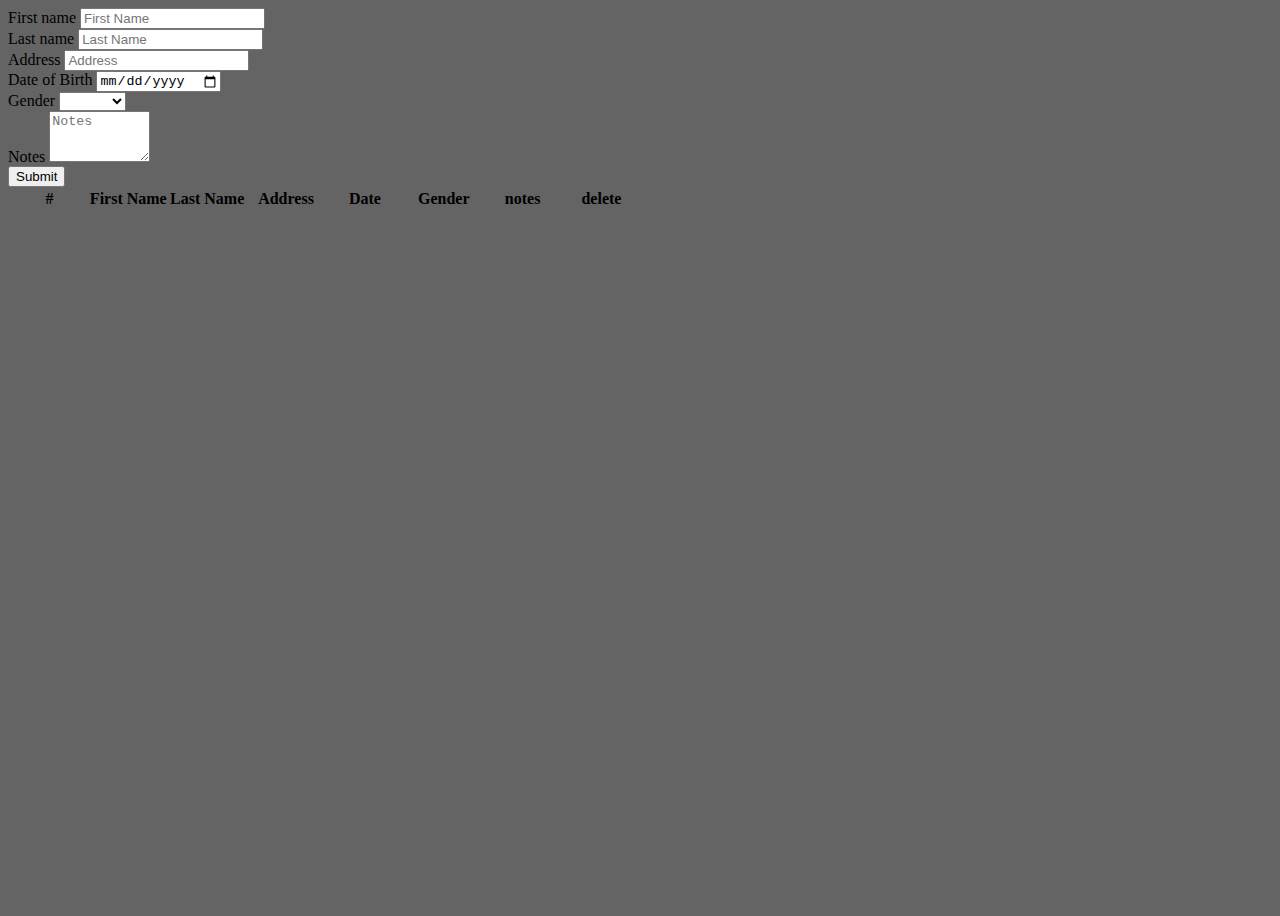
<file: index.html>
<!DOCTYPE html>
<html lang="en">
<head>
    <meta charset="UTF-8">
    <meta http-equiv="X-UA-Compatible" content="IE=edge">
    <meta name="viewport" content="width=device-width, initial-scale=1.0">
    <link rel="stylesheet" href="styles.css"></link>
    <link href="https://cdn.jsdelivr.net/npm/bootstrap@5.2.2/dist/css/bootstrap.min.css" rel="stylesheet" integrity="sha384-Zenh87qX5JnK2Jl0vWa8Ck2rdkQ2Bzep5IDxbcnCeuOxjzrPF/et3URy9Bv1WTRi" crossorigin="anonymous">
    <title>Alliance</title>
</head>
<body>
    <form id="form" class="container pt-3 w-50 mx-auto">
        <div class="row">
            <div class="col-md-6 mb-3">
                <label for="firstName">First name</label>
                <input class="form-control" id="firstName" type="text" placeholder="First Name">
                <span id="error_firstName"></span>
            </div>
            <div class="col-md-6 mb-3">
                <label for="lastName">Last name</label>
                <input class="form-control" id="lastName" type="text" placeholder="Last Name">
                <span id="error_lastName"></span>
            </div>
        </div>
        <div class="mb-3">
            <label for="address">Address</label>
            <input class="form-control" id="address" type="text" placeholder="Address">
            <span id="error_address"></span>
        </div>
        <div class="mb-3">
            <label for="date">Date of Birth</label>
            <input class="form-control" id="date" type="date" placeholder="Date of Birth">
        </div>
        <div class="mb-3">
            <label for="gender">Gender</label>
            <select class="form-control" id="gender" name="gender">
                <option value="male">Male</option>
                <option value="female">Female</option>
            </select>
        </div>
        <div class="mb-3">
            <label for="notes">Notes</label>
            <textarea class="form-control" name="" id="notes" cols="10" rows="3" placeholder="Notes"></textarea>
        </div>
        <div>
            <button class="btn btn-primary" type="submit">Submit</button>
        </div>
    </form>
<section class="p-5">
    <div class="table-responsive" id="no-more-tables">
        <table id="tablehead" class="table w-50 mx-auto">
            <thead>
                <tr class="grid">
                    <th scope="col">#</th>
                    <th scope="col">First Name</th>
                    <th scope="col">Last Name</th>
                    <th scope="col">Address</th>
                    <th scope="col">Date</th>
                    <th scope="col">Gender</th>
                    <th scope="col">notes</th> 
                    <th scope="col">delete</th>
                </tr> 
            </thead>
            <table id="table"  class="table w-50 mx-auto">
            </table>
        </table>     
   </div>
</section>

<script src="index.js"></script>
<script src="https://cdn.jsdelivr.net/npm/bootstrap@5.1.3/dist/js/bootstrap.bundle.min.js"
  integrity="sha384-ka7Sk0Gln4gmtz2MlQnikT1wXgYsOg+OMhuP+IlRH9sENBO0LRn5q+8nbTov4+1p" crossorigin="anonymous"></script>
</body>
</html>
</file>
<file: styles.css>
body{
    height: 100vh;
    background:rgb(100, 100, 100)
}
.grid{
    display: grid;
    grid-template-columns: 1fr 1fr 1fr 1fr 1fr 1fr 1fr 1fr;
}
#btnsize{
    height: fit-content;
}
@media only screen and (max-width:800px) {
    #no-more-tables tbody,
    #no-more-tables tr,
    #no-more-tables td {
        display: block;
    }
    #no-more-tables thead tr {
        position: absolute;
        top: -9999px;
        left: -9999px;
    }
    #no-more-tables td {
        position: relative;
        border: none;
        border-bottom: 1px solid #eee;
    }
    #no-more-tables td:before {
        content: attr(data-title);
        position: absolute;
        left: 6px;
        font-weight: bold;
    }
    #no-more-tables tr {
        border-bottom: 1px solid #ccc;
    }
}
#addNew {
  height: fit-content;
  width: fit-content;
}
</file>
